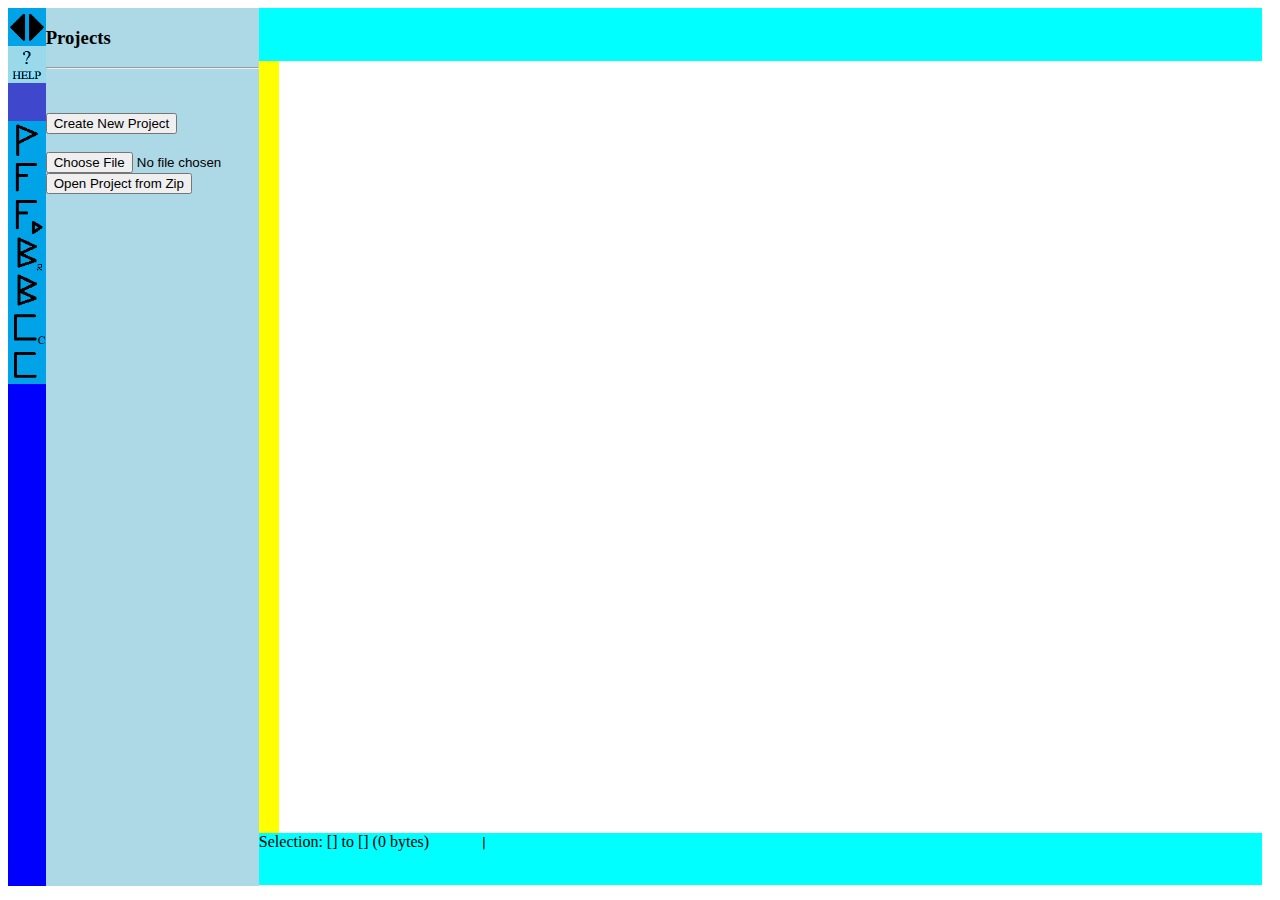
<file: showcase/projects/veditor/editor.html>
<html>
    <head>
        <title>The Text Editor</title>        
        <link rel="stylesheet" href="css/editor.css">
        <script src="js/lib/jszip.js"></script>
        <script src="js/lib/common.js"></script>
        <script src="js/lib/xjson.js"></script>
        <script src="js/lib/editorManager.js"></script>
        <script src="js/lib/textManager.js"></script>
        <script src="js/lib/textUpdateManager.js"></script>
        <script src="js/lib/binds.js"></script>
        <script src="js/lib/clones.js"></script>
        <script src="js/lib/stringOps.js"></script>
        <script src="js/lib/elemOps.js"></script>
        <script src="js/editor.js"></script>
        <script src="js/editor_miniTools.js"></script>
        <script src="js/editor_mainTools.js"></script>
        <script src="js/editor_subDataTop.js"></script>
        <script src="js/editor_subDataMidRight.js"></script>
        <script src="js/editor_subDataBot.js"></script>
        <script src="js/editor_help.js"></script>
    </head>
    <body onload="onload_handle()">
        <div class="miniTools">
            <div class="miniTools_ContentBank" id="miniTools_OpenCloseMainTools">
                <img src="others/mainTools_CLOSE.png" id="miniTools_OpenCloseMainTools_CLOSE" style="width: 50%; float: left;" onclick="onclick_handle(this, event)">
                <img src="others/mainTools_OPEN.png" id="miniTools_OpenCloseMainTools_OPEN" style="width: 50%; float: left;" onclick="onclick_handle(this, event)">
            </div>
            <div class="miniTools_ContentBank" id="miniTools_Help" onclick="onclick_handle(this, event)">
                <img src="others/mainTools_Help.png">
            </div>
            <div class="miniTools_ContentBank">
                <img src="others/plain_blue.png">
            </div>
            <div class="miniTools_ContentBank" id="miniTools_Projects" onclick="onclick_handle(this, event)">
                <img src="others/mainTools_Projects.png">
            </div>
            <div class="miniTools_ContentBank" id="miniTools_Files" onclick="onclick_handle(this, event)">
                <img src="others/mainTools_Files.png">
            </div>
            <div class="miniTools_ContentBank" id="miniTools_ProjFiles" onclick="onclick_handle(this, event)">
                <img src="others/mainTools_ProjFiles.png">
            </div>
            <div class="miniTools_ContentBank" id="miniTools_BindRegions" onclick="onclick_handle(this, event)">
                <img src="others/mainTools_BindRegions.png">
            </div>
            <div class="miniTools_ContentBank" id="miniTools_Binds" onclick="onclick_handle(this, event)">
                <img src="others/mainTools_Binds.png">
            </div>
            <div class="miniTools_ContentBank" id="miniTools_CloneCats" onclick="onclick_handle(this, event)">
                <img src="others/mainTools_CloneCats.png">
            </div>
            <div class="miniTools_ContentBank" id="miniTools_Clones" onclick="onclick_handle(this, event)">
                <img src="others/mainTools_Clones.png">
            </div>            
        </div>
        <div class="mainTools" id="mainTools">
            <div class="mainTools_ContentBank" id="mainTools_ToolBox">
                <div class="mainTools_Projects" id="mainTools_Projects" hidden>
                    <h3>Projects</h3>
                    <hr>
                    <span id="mainTools_Projects_Status"></span><br><br>
                    <button id="mainTools_Projects_Create">Create New Project</button><br><br>
                    <input id="mainTools_Projects_Open_Zip" type="file" accept=".zip" /><br>
                    <button id="mainTools_Projects_Open">Open Project from Zip</button><br>
                </div>
                <div class="mainTools_Files" id="mainTools_Files" hidden>
                    <h3>Files</h3>
                    <hr>
                    <div id="mainTools_Files_noProj" hidden>
                        Please open a project.
                    </div>
                    <div id="mainTools_Files_contentProj" hidden></div>
                    <div id="mainTools_Files_contentProj_File_Template" hidden>
                        <pre class="mainTools_Files_contentProj_File_Part_Indent">[INDENT]</pre><pre class="mainTools_Files_contentProj_File_Part_Open" onclick="onclick_handle(this, event)">[+]</pre>
                        <pre class="mainTools_Files_contentProj_File_Part_File" onclick="onclick_handle(this, event)">[FILENAME]</pre>
                        <pre class="mainTools_Files_contentProj_File_Part_Comments" onclick="onclick_handle(this, event)"></pre>
                    </div>
                </div>
                <div class="mainTools_ProjFiles" id="mainTools_ProjFiles" hidden>
                    <h3>Files in Project</h3>
                    <hr>
                    <div id="mainTools_ProjFiles_noProj" hidden>
                        Please open a project.
                    </div>
                    <div id="mainTools_ProjFiles_contentProj" hidden>
                        <button id="mainTools_ProjFiles_contentProj_SaveAll" onclick="onclick_handle(this, event)">Save All</button><br>
                        <button id="mainTools_ProjFiles_contentProj_Download" onclick="onclick_handle(this, event)">Download Zip</button><br>
                        <span id="mainTools_ProjFiles_contentProj_SaveAll_sts"></span><br><br>
                        Currently loaded files:
                        <div id="mainTools_ProjFiles_contentProj_OpenList"></div>
                        <div id="mainTools_ProjFiles_contentProj_OpenList_ItemTemplate" hidden><pre class="mainTools_ProjFiles_contentProj_OpenList_Item" onclick="onclick_handle(this, event)">[PATH]</pre><br></div>
                    </div>
                </div>
                <div class="mainTools_BindRegions" id="mainTools_BindRegions" hidden>
                    <h3>Bind Regions</h3>
                    <hr>
                    <div id="mainTools_BindRegions_noProj" hidden>
                        Please open a project.
                    </div>
                    <div id="mainTools_BindRegions_noEditor" hidden>
                        Please open an editor tab.
                    </div>
                    <div id="mainTools_BindRegions_contentProj" hidden>
                        <button id="mainTools_BindRegions_contentProj_Create">New Bind Region</button><br>
                        <span id="mainTools_BindRegions_contentProj_Create_STS"></span><br>
                        <br>
                        <div id="mainTools_BindRegions_contentProj_Create_Details" hidden>
                            Selection :<br><span id="mainTools_BindRegions_contentProj_Create_SelText"></span><br><br>
                            Region Name :<br><input id="mainTools_BindRegions_contentProj_Create_RgnNm"/><br><br>
                            Update Attempt Intercept :<br><textarea id="mainTools_BindRegions_contentProj_Create_UpdtAtmt"></textarea><br>Presets : <button class="mainTools_BindRegions_contentProj_Create_UpdtAtmt_Preset">1</button><button class="mainTools_BindRegions_contentProj_Create_UpdtAtmt_Preset">2</button><button class="mainTools_BindRegions_contentProj_Create_UpdtAtmt_Preset">3</button><br><br>
                            Update Completion Intercept :<br><textarea id="mainTools_BindRegions_contentProj_Create_UpdtCmpl"></textarea><br>Presets : <button class="mainTools_BindRegions_contentProj_Create_UpdtCmpl_Preset">1</button><button class="mainTools_BindRegions_contentProj_Create_UpdtCmpl_Preset">2</button><button class="mainTools_BindRegions_contentProj_Create_UpdtCmpl_Preset">3</button><br><br>
                            <button id="mainTools_BindRegions_contentProj_CreateNewBR">Create/Update Bind Region</button><button id="mainTools_BindRegions_contentProj_CancelNewBR">Cancel</button><br><span id="mainTools_BindRegions_contentProj_CreateNewBR_STS"></span><br>
                        </div>
                        <br><br>                        
                        <hr>
                        Currently existing Regions<br><br>
                        <div id="mainTools_BindRegions_contentProj_Regions_List"></div>
                        <div id="mainTools_BindRegions_contentProj_Regions_Template" class="mainTools_BindRegions_contentProj_Regions" hidden><pre class="mainTools_BindRegions_contentProj_Regions_Close">[X]</pre> <pre class="mainTools_BindRegions_contentProj_Regions_Copy">[C]</pre> <pre class="mainTools_BindRegions_contentProj_Regions_Name"></pre> <br></div>
                    </div>
                </div>
                <div class="mainTools_Binds" id="mainTools_Binds" hidden>
                    <h3>Binds</h3>
                    <hr>
                    <div id="mainTools_Binds_noProj" hidden>
                        Please open a project.
                    </div>
                    <div id="mainTools_Binds_contentProj" hidden>
                        Bind Name :<br><input id="mainTools_Binds_contentProj_Name"/><br><br>
                        From :<br><textarea id="mainTools_Binds_contentProj_From"></textarea><br>
                        To :<br><input id="mainTools_Binds_contentProj_To"/><br><br>
                        Intercept :<br><textarea id="mainTools_Binds_contentProj_Int"></textarea><br>
                        Presets : <button class="mainTools_Binds_contentProj_Int_Preset">1</button><button class="mainTools_Binds_contentProj_Int_Preset">2</button><button class="mainTools_Binds_contentProj_Int_Preset">3</button><br><br>
                        <button id="mainTools_Binds_contentProj_Create">Create/Update Bind</button><button id="mainTools_Binds_contentProj_Clear">Clear</button><br>
                        <span id="mainTools_Binds_contentProj_STS"></span>
                        <br><br>                        
                        <hr>
                        Currently existing Binds<br><br>
                        <div id="mainTools_Binds_contentProj_Binds_List"></div>
                        <div id="mainTools_Binds_contentProj_Binds_Template" class="mainTools_Binds_contentProj_Binds" hidden><pre class="mainTools_Binds_contentProj_Binds_Close">[X]</pre> <pre class="mainTools_Binds_contentProj_Binds_Copy">[C]</pre> <pre class="mainTools_Binds_contentProj_Binds_Name"></pre> <br></div>
                    </div>
                </div>
                <div class="mainTools_CloneCats" id="mainTools_CloneCats" hidden>
                    <h3>Clone Categories</h3>
                    <hr>
                    <div id="mainTools_CloneCats_noProj" hidden>
                        Please open a project.
                    </div>
                    <div id="mainTools_CloneCats_contentProj" hidden>
                        Clone Category Name :<br><input id="mainTools_CloneCats_contentProj_Name"/><br><br>
                        Bind Regions :<br><textarea id="mainTools_CloneCats_contentProj_BindRegions" onfocus="onfocus_handle(this, event)"></textarea><br>
                        Binds :<br><textarea id="mainTools_CloneCats_contentProj_Binds" onfocus="onfocus_handle(this, event)"></textarea><br><br>
                        <button id="mainTools_CloneCats_contentProj_BTN_validateStructure">Validate Structure</button><br>
                        <span id="mainTools_CloneCats_contentProj_STS_validateStructure"></span><br><br>
                        Bind Region Capture Type:<br>
                        <div id="mainTools_CloneCats_contentProj_DATA_BindRegionCapTypes"></div><br>
                        Bind Capture Type:<br>
                        <div id="mainTools_CloneCats_contentProj_DATA_BindCapTypes"></div><br>
                        <button id="mainTools_CloneCats_contentProj_BTN_Create">Create/Update Clone Category</button><button id="mainTools_CloneCats_contentProj_BTN_Clear">Clear</button><br>
                        <span id="mainTools_CloneCats_contentProj_STS_Create"></span><br><br>
                        <hr>
                        Currently existing Clone Categories<br><br>
                        <div id="mainTools_CloneCats_contentProj_CloneCats_List"></div>
                        <div id="mainTools_CloneCats_contentProj_CloneCats_Template" class="mainTools_CloneCats_contentProj_CloneCats" hidden><pre class="mainTools_CloneCats_contentProj_CloneCats_Close">[X]</pre> <pre class="mainTools_CloneCats_contentProj_CloneCats_Copy">[C]</pre> <pre class="mainTools_CloneCats_contentProj_CloneCats_Name"></pre> <br></div>
                    </div>
                    <div id="mainTools_CloneCats_contentProj_BindRegionCapType_Template" hidden>
                        [NAME]: <select id="mainTools_CloneCats_contentProj_BindRegionCapType_[IDX]"><option value="F">Fixed</option><option value="CN">Capture by Name</option><option value="CS">Capture by Selection</option><option value="CR">Create</option><option value="CSCR">Capture by Selection else Create</option></select><br>
                    </div>
                    <div id="mainTools_CloneCats_contentProj_BindCapType_Template" hidden>
                        [NAME]: <select id="mainTools_CloneCats_contentProj_BindCapType_[IDX]"><option value="CR">Create</option></select><br>
                    </div>
                </div>
                <div class="mainTools_Clones" id="mainTools_Clones" hidden>
                    <h3>Clones</h3>
                    <hr>
                    <div id="mainTools_Clones_noProj" hidden>
                        Please open a project.
                    </div>
                    <div id="mainTools_Clones_contentProj" hidden>
                        Clone Category Name :<br><input id="mainTools_Clones_contentProj_CloneCatName"/><br>
                        <button id="mainTools_Clones_contentProj_BNT_BeginCreate">Begin Clone Creation</button><br>
                        <span id="mainTools_Clones_contentProj_STS_BeginCreate"></span><br><br>
                        Bind Region Capture :<br><br>
                        <div id="mainTools_Clones_contentProj_DATA_CloneBindRegionCapData"></div><br>
                        Bind Capture :<br><br>
                        <div id="mainTools_Clones_contentProj_DATA_CloneBindCapData"></div><br>
                        <button id="mainTools_Clones_contentProj_BNT_Create">Create Clone</button><button id="mainTools_Clones_contentProj_BNT_Cancel">Cancel</button><br>
                        <span id="mainTools_Clones_contentProj_STS_Create"></span><br><br>
                    </div>
                    <div id="mainTools_Clones_contentProj_CloneBindRegionCap_Template_F" hidden>
                        <div id="mainTools_Clones_contentProj_CloneBindRegionCap_[IDX]">
                            [IDX]<br>
                            Capture from fixed Bind Region<br>
                            <input class="mainTools_Clones_contentProj_CloneBindRegionCap_IN_Name" disabled/><br>
                            <button class="mainTools_Clones_contentProj_CloneBindRegionCap_BNT_Cap_F">Capture</button><br>
                            Status: <span class="mainTools_Clones_contentProj_CloneBindRegionCap_STS">PENDING</span><input class="mainTools_Clones_contentProj_CloneBindRegionCap_DATA" hidden/>
                        </div>
                        <br>
                    </div>
                    <div id="mainTools_Clones_contentProj_CloneBindRegionCap_Template_CN" hidden>
                        <div id="mainTools_Clones_contentProj_CloneBindRegionCap_[IDX]">
                            [IDX]<br>
                            Capture from Bind Region by Name<br>
                            <input class="mainTools_Clones_contentProj_CloneBindRegionCap_IN_Name"/><br>
                            <button class="mainTools_Clones_contentProj_CloneBindRegionCap_BNT_Cap_CN">Capture</button><br>
                            Status: <span class="mainTools_Clones_contentProj_CloneBindRegionCap_STS">PENDING</span><input class="mainTools_Clones_contentProj_CloneBindRegionCap_DATA" hidden/>
                        </div>
                        <br>
                    </div>
                    <div id="mainTools_Clones_contentProj_CloneBindRegionCap_Template_CS" hidden>
                        <div id="mainTools_Clones_contentProj_CloneBindRegionCap_[IDX]">
                            [IDX]<br>
                            Capture from Bind Region by Selection<br>
                            <button class="mainTools_Clones_contentProj_CloneBindRegionCap_BNT_Cap_CS">Capture</button><br>
                            Selection: <span class="mainTools_Clones_contentProj_CloneBindRegionCap_INFO_Sel"></span><br>
                            Status: <span class="mainTools_Clones_contentProj_CloneBindRegionCap_STS">PENDING</span><input class="mainTools_Clones_contentProj_CloneBindRegionCap_DATA" hidden/>
                        </div>
                        <br>
                    </div>
                    <div id="mainTools_Clones_contentProj_CloneBindRegionCap_Template_CR" hidden>
                        <div id="mainTools_Clones_contentProj_CloneBindRegionCap_[IDX]">
                            [IDX]<br>
                            Create new Bind Region<br>
                            <button class="mainTools_Clones_contentProj_CloneBindRegionCap_BNT_Cap_CR">Capture</button><br>
                            Selection: <span class="mainTools_Clones_contentProj_CloneBindRegionCap_INFO_Sel"></span><br>
                            Status: <span class="mainTools_Clones_contentProj_CloneBindRegionCap_STS">PENDING</span><input class="mainTools_Clones_contentProj_CloneBindRegionCap_DATA" hidden/>
                        </div>
                        <br>
                    </div>
                    <div id="mainTools_Clones_contentProj_CloneBindRegionCap_Template_CSCR" hidden>
                        <div id="mainTools_Clones_contentProj_CloneBindRegionCap_[IDX]">
                            [IDX]<br>
                            Capture from Bind Region by Selection, else Create new Bind Region<br>
                            <button class="mainTools_Clones_contentProj_CloneBindRegionCap_BNT_Cap_CSCR">Capture</button><br>
                            Selection: <span class="mainTools_Clones_contentProj_CloneBindRegionCap_INFO_Sel"></span><br>
                            Status: <span class="mainTools_Clones_contentProj_CloneBindRegionCap_STS">PENDING</span><input class="mainTools_Clones_contentProj_CloneBindRegionCap_DATA" hidden/>
                        </div>
                        <br>
                    </div>
                </div>
                <div class="mainTools_Help" id="mainTools_Help" hidden>
                    <h3>Help</h3>
                    <hr>
                    <p>This is a Text Editor which allows users to mark regions of text in files, and run custom logic when these regions are updated.<br>These regions can also be chained together, such that updating one region automatically updates another region based on some logic decided by the user.</p>
                    <p>Further details can be read by clicking on the following headings.</p>
                    <p>For a video briefly explaining this project, please click the link below:<br><a href="https://youtu.be/sR-fAjQQDc0">https://youtu.be/sR-fAjQQDc0</a></p>
                    <h4 class="mainTools_Help_SectionTitle" onclick="onclick_handle(this, event)">Basic Info</h4>
                    <div hidden>
                        <p>The 2 triangles at the top left corner can be used to expand, shrink or hide this region.</p>
                        <p>The icons below the triangles, each opens one section.<br>We are currently at the Help Section.</p>
                    </div>
                    <h4 class="mainTools_Help_SectionTitle" onclick="onclick_handle(this, event)">Basic Usage Flow</h4>
                    <div hidden>
                        <p>1. User creates a new project in the Projects section.</p>
                        <p>2. User adds new files to their project using the instructions for Files section.</p>
                        <p>3. User updates the files in their project like using a regular text editor.</p>
                        <p>4. Occassionally, the user may use the Bind Regions section and Binds section to quickly update parts of their text when some other text is updated.</p>
                        <p>5. Occassionally, the user may use the Clone Categories section and Clones section to quickly create duplicates on existing Binds.</p>
                        <p>6. User saves their project and downloads it as a zip file from the Files in Project section.</p>
                        <p>7. User uses this zip file in the Projects section later to open and continue working on their project.</p>
                        <p>Repeat from Step 2.</p>
                    </div>
                    <h4 class="mainTools_Help_SectionTitle" onclick="onclick_handle(this, event)">Section: Projects</h4>
                    <div hidden>
                        <p>A project refers to collection of files and folders which can be edited using this editor.<br>This section is used to create a new project or to load an existing project using the zip file created when saving the project.</p>
                        <p>To create a new project:<br>Click the button with label 'Create New Project'.</p>
                        <p>To open an existing project:<br>Click the button with label 'Choose File'. This must be a zip file which was created by this editor while saving a project.<br>Then click the button with label 'Open Project from Zip'.</p>
                        <p>To close a project and create/open another project:<br>Refresh the page.<br>Follow the previous instructions to create/open a project.</p>
                    </div>
                    <h4 class="mainTools_Help_SectionTitle" onclick="onclick_handle(this, event)">Section: Files</h4>
                    <div hidden>
                        <p>This section shows the files and folders present in the current project.<br>New files and folders can be created using this section.</p>
                        <p>The outermost folder named '.' is the root directory of the project.<br>The content of folders can be shown or hidden by clicking the '+' or '-' symbol to the left of their name.</p>
                        <p>Clicking on the name of a file will open a tab where the contents of the file can be edited.<br>Clicking on the name of a folder will raise a prompt for creating new file/folder. A new file or folder will be created based on the content entered into the prompt.</p>
                        <p>Note:<br>Currently, the names of a file must contain a '.' character.<br>Currently, the names of a folder must not contain a '.' character.</p>
                        <p>To add new files to the project from outside of this editor:<br>Download the project as a Zip file.<br>Add the required files in the existing folder named 'proj' in the Zip file.<br>Refresh this page and open the project using the modified Zip file.</p>
                    </div>
                    <h4 class="mainTools_Help_SectionTitle" onclick="onclick_handle(this, event)">Section: Files in Project</h4>
                    <div hidden>
                        <p>This section shows a list of files in the project which are being edited.<br>Clicking the path of the file will open an tab where the file can be edited.</p>
                        <p>Click the button with label 'Save All' to save the changes made to all the files in the project.</p>
                        <p>Click the button with label 'Download Zip' to download the current state of the project as a Zip file.<br>This Zip file can be used to open this project later.<br>Note: If you have made changes to some of the files in the project and not clicked the button with label 'Save All', then the downloaded Zip file will not contain the changes.</p>
                    </div>
                    <h4 class="mainTools_Help_SectionTitle" onclick="onclick_handle(this, event)">File Editor Tab</h4>
                    <div hidden>
                        <p>PENDING: This will be updated soon.</p>
                    </div>
                    <h4 class="mainTools_Help_SectionTitle" onclick="onclick_handle(this, event)">Section: Bind Regions</h4>
                    <div hidden>
                        <p>PENDING: This will be updated soon.</p>
                    </div>
                    <h4 class="mainTools_Help_SectionTitle" onclick="onclick_handle(this, event)">Section: Binds</h4>
                    <div hidden>
                        <p>PENDING: This will be updated soon.</p>
                    </div>
                    <h4 class="mainTools_Help_SectionTitle" onclick="onclick_handle(this, event)">Section: Clone Categories</h4>
                    <div hidden>
                        <p>PENDING: This will be updated soon.</p>
                    </div>
                    <h4 class="mainTools_Help_SectionTitle" onclick="onclick_handle(this, event)">Section: Clones</h4>
                    <div hidden>
                        <p>PENDING: This will be updated soon.</p>
                    </div>
                    <h4 class="mainTools_Help_SectionTitle" onclick="onclick_handle(this, event)">Examples</h4>
                    <div hidden>
                        <p>More examples will be available soon.</p>
                        <p>Sample project created in the Demo Video linked above:<br><a href="others/Examples/FromDemoVideo/project.zip">project.zip</a></p>
                    </div>
                </div>
            </div>
        </div>
        <div class="mainData" id="mainData">
            <div class="subDataTop" id="subDataTop">
                <u id="subDataTopTab_Template" class="subDataTopTab" onclick hidden><tt>[[TYPE]]</tt> <tt>[NAME]</tt> <tt class="subDataTopTab_Delete" onclick>[X]</tt></u>
            </div>
            <div class="subDataMid">
                <div class="subDataMidLeft" id="subDataMidLeft"></div>
                <div class="subDataMidRight" id="subDataMidRight">
                    <div class="subDataMidRight_ContentBank" id="subDataMidRight_ContentBank_Templates" hidden>
                        <div id="subDataMidRight_ContentBank_Templates_CMD">
                            <input id="[ID]_CmdInput" class="subDataMidRight_CMD_CmdInput"/><button id="[ID]_CmdRun" class="subDataMidRight_CMD_CmdRun" onclick>Run Command</button><button id="[ID]_CmdClear" class="subDataMidRight_CMD_CmdClear" onclick>Clear</button><br>
                            <tt id="[ID]_CmdStatus" class="subDataMidRight_CMD_CmdStatus"></tt><hr><div id="[ID]_CmdResultSet" class="subDataMidRight_CMD_CmdResultSet"></div>
                        </div>
                        <div id="subDataMidRight_ContentBank_Templates_TEXT" class="subDataMidRight_TextEditor" tabindex="0" onmouseup onkeydown onpaste hidden></div>
                    </div>
                    <div class="subDataMidRight_ContentBank" id="subDataMidRight_Editors"></div>
                </div>
            </div>
            <div class="subDataBot">
                <div class="subDataBotRight">
                    Selection: [<span id="subDataBotRightSelectionStart"></span>] to [<span id="subDataBotRightSelectionEnd"></span>] (<span id="subDataBotRightSelectionLength">0</span> bytes)
                    <pre>      | </pre>
                    <div class="subDataBotRightOptions" id="subDataBotRightOptions_TEXT">
                        <span class="subDataBotRightOptions_TEXT_Item" onclick="onclick_handle(this, event)">[D]</span>
                        <span class="subDataBotRightOptions_TEXT_Item" onclick="onclick_handle(this, event)">[BR]</span>
                    </div>
                </div>
            </div>
        </div>
        <div id="downloadsPort" hidden></div>
    </body>
</html>
</file>
<file: showcase/projects/veditor/css/editor.css>
body
{
    height: 97.5%;
    width: 98%;
}
pre
{
    display: inline;
}
input
{
    width: 100%;
}
textarea
{
    width: 100%;
    resize: vertical;
    white-space: pre;
    overflow-wrap: normal;
    overflow-x: scroll;
}
p
{
    width: 100%;
    white-space: normal;
}

.miniTools
{
    height: 100%;
    width: 3%;
    background: blue;
    float: left;
    user-select: none;
}
.mainTools
{
    height: 100%;
    width: 17%;
    background: lightblue;
    float: left;
    overflow-x: scroll; overflow-y: scroll;
    user-select: none;
    white-space: nowrap;
}

.mainData
{
    height: 100%;
    width: 80%;
    float: left;
}
.subDataTop
{
    height: 6%;
    width: 100%;
    background: aqua;
    overflow-x: scroll;
    user-select: none;
    white-space: nowrap;
}
.subDataMid
{
    height: 88%;
    width: 100%;    
    overflow-x: scroll; overflow-y: scroll;
}
.subDataBot
{
    height: 6%;
    width: 100%;
    background: aqua;
    overflow-x: scroll;
    user-select: none;
    white-space: nowrap;
}
.subDataMidLeft
{
    min-height: 100%;
    min-width: 2%;
    background-color: yellow;
    float: left;
    user-select: none;
}
.subDataMidRight
{
    min-height: 100%;
    min-width: 98%;
    outline: none;
    white-space: nowrap;
}
.subDataBotRight
{
    float: left;
}
.subDataBotRightOptions
{
    display: none;
}

.miniTools_ContentBank, .mainTools_ContentBank, .subDataMidRight_ContentBank
{
    width: 100%;
}
.miniTools_ContentBank > img
{
    width: 100%;
}
.subDataMidRight_ContentBank > div
{
    width: 100%;
}

.mainTools_Projects
{
    width: 100%;
}

.subDataMidRight_CMD_CmdInput
{
    width: 70%;
}
.subDataMidRight_CMD_CmdRun, .subDataMidRight_CMD_CmdClear
{
    width: 15%;
}
.subDataMidRight_TextEditor
{
    min-height: 100%;
    outline: none;
}
</file>
